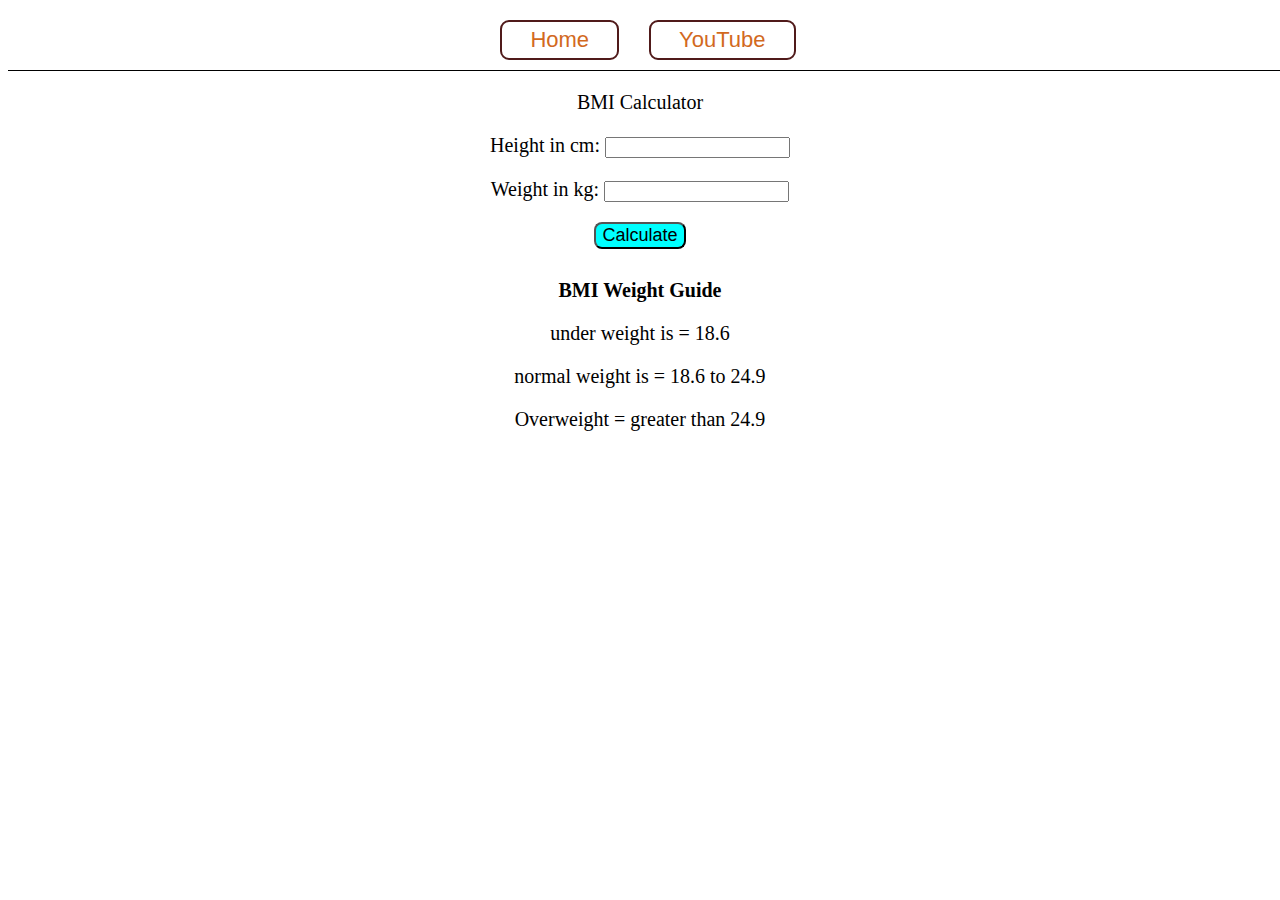
<file: Projects/BMI Calculator/index.html>
<!DOCTYPE html>
<html lang="en">
<head>
    <meta charset="UTF-8">
    <meta name="viewport" content="width=device-width, initial-scale=1.0">
    <title>BMI - Calculator</title>
    <link rel="stylesheet" href="./style.css">
    <script src="./script.js" defer></script>
</head>
<body>
    <header>
        <nav class="header">
            <div class="head-box"><a href="./index.html">Home</a></div>
            <div class="head-box"><a href="https://youtube.com/@chaiaurcode">YouTube</a></div>
        </nav>
    </header>
    <main class="canvas">
        <div>BMI Calculator</div>
        <div class="form">
            <form action="get">
                <p>
                    <label for="height">Height in cm:</label>
                <input type="text" name="height" id="height">
                </p>
                <p>
                    <label for="weight">Weight in kg:</label>
                <input type="text" name="weight" id="weight">
                </p>

                <button type="submit" class="button">Calculate</button>
            </form>
        </div>
        <div id="result">

        </div>
        <div class="guide">
            <strong>BMI Weight Guide</strong>
            <p>under weight is = 18.6</p>
            <p>normal weight is = 18.6 to 24.9</p>
            <p>Overweight = greater than 24.9 </p>
        </div>
    </main>
</body>
</html>
</file>
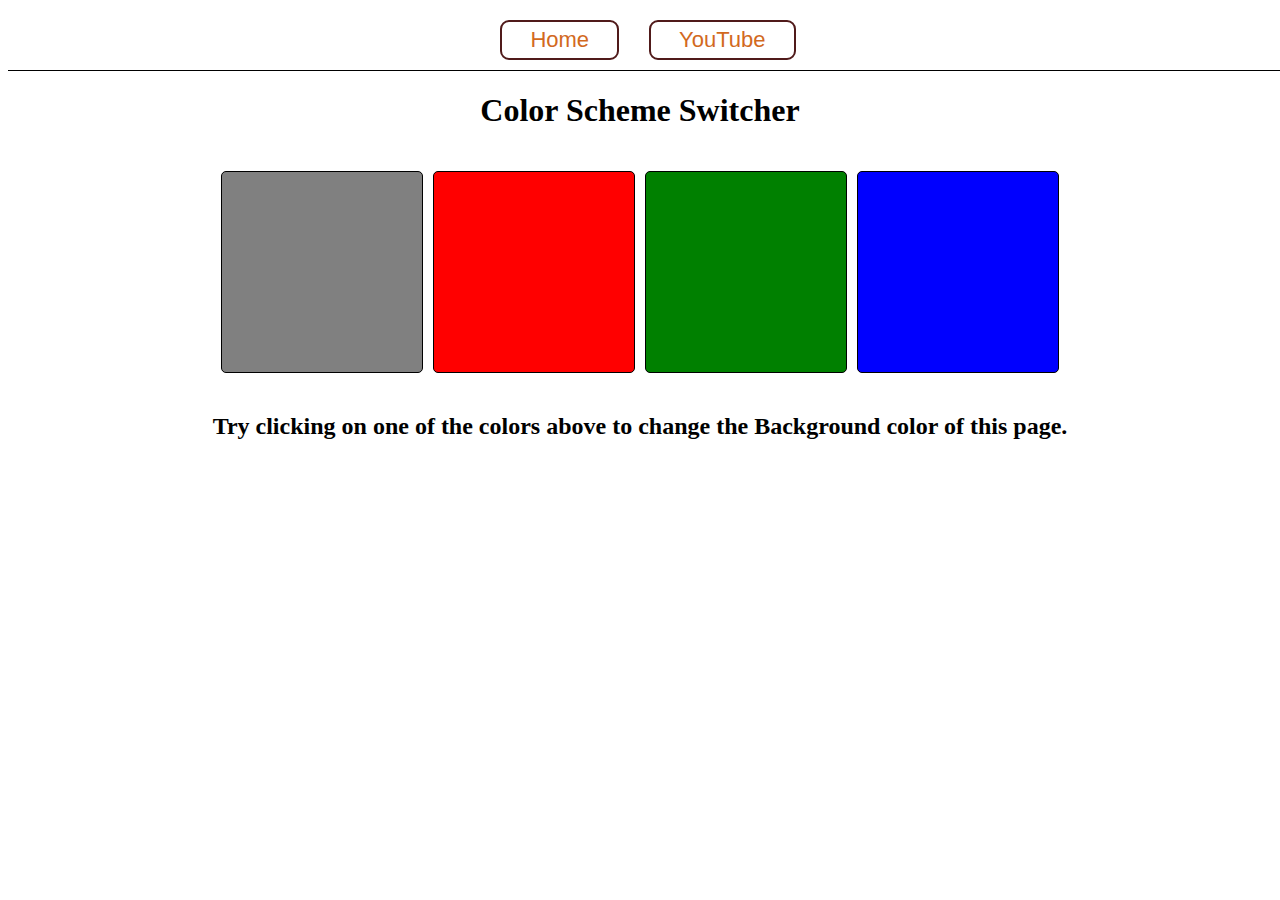
<file: Projects/Color Changer/index.html>
<!DOCTYPE html>
<html lang="en">
<head>
    <meta charset="UTF-8">
    <meta name="viewport" content="width=device-width, initial-scale=1.0">
    <title>Background color Switcher</title>
    <link rel="stylesheet" href="style.css">
</head>
<body>
    <header>
        <nav class="header">
            <div id="head-box"><a href="./index.html">Home</a></div>
            <div id="head-box"><a href="https://youtube.com/@chaiaurcode">YouTube</a></div>
        </nav>
    </header>
    <main>
        <h1>Color Scheme Switcher</h1>
        <div class="out-box">
            <div class="box" id="grey"></div>
            <div class="box" id="red"></div>
            <div class="box" id="green"></div>
            <div class="box" id="blue"></div>
        </div>

        <h2>
            Try clicking on one of the colors above to change the Background color of this page.
        </h2>
    </main>
    <script src="./Script.js"></script>
</body>
</html>
</file>
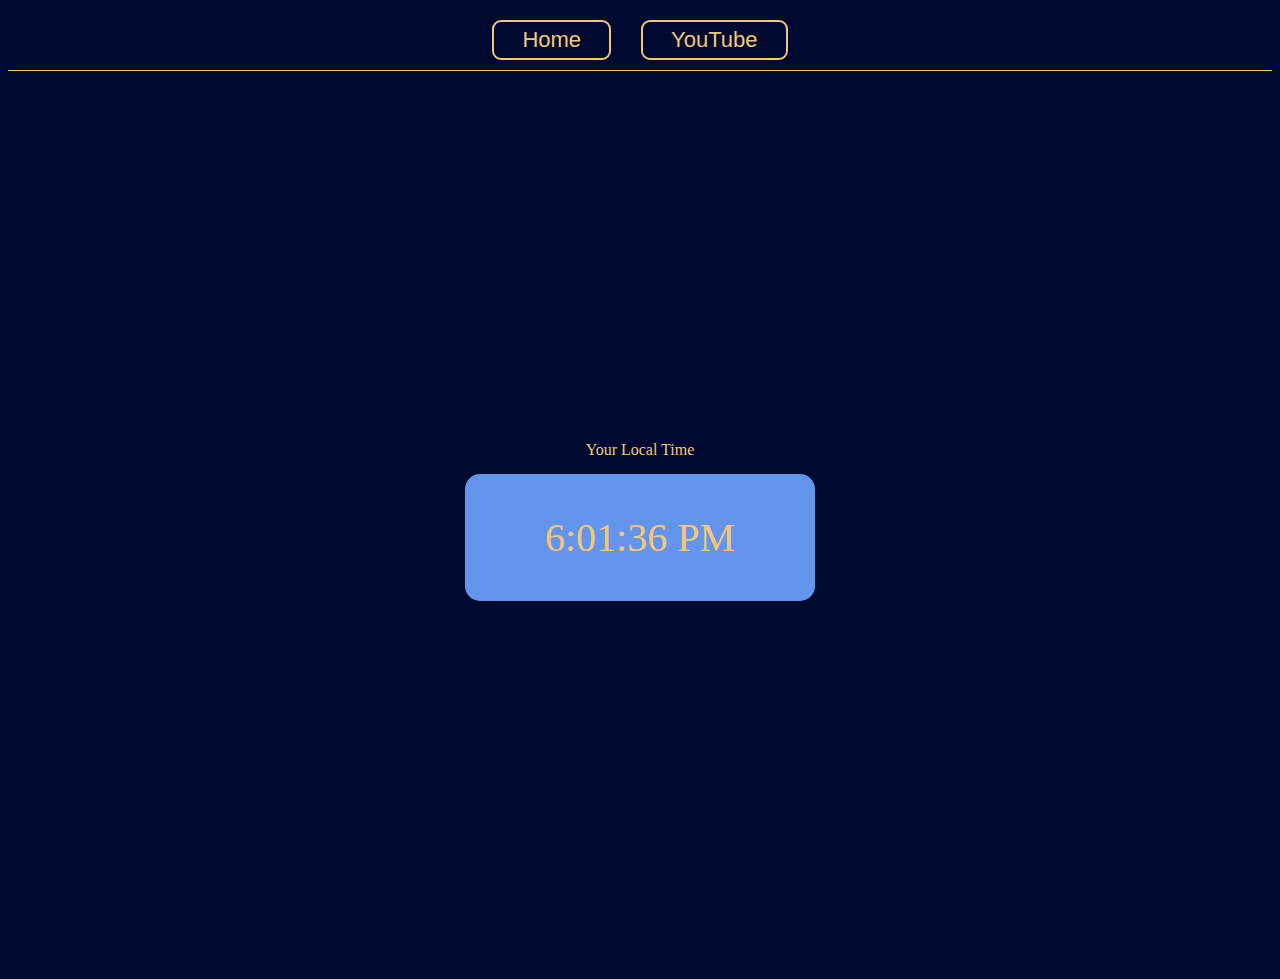
<file: Projects/Digital Clock/index.html>
<!DOCTYPE html>
<html lang="en">
<head>
    <meta charset="UTF-8">
    <meta name="viewport" content="width=device-width, initial-scale=1.0">
    <title>Digital Clock</title>
    <link rel="stylesheet" href="./style.css">
    <script src="./script.js" defer></script>
</head>
<body>
    <header>
        <nav class="header">
            <div class="head-box"><a href="./index.html">Home</a></div>
            <div class="head-box"><a href="https://youtube.com/@chaiaurcode">YouTube</a></div>
        </nav>
    </header>

    <div class="center">
        <div id="banner"><span>Your Local Time</span></div>
        <div id="clock"></div>
    </div>
</body>
</html>
</file>
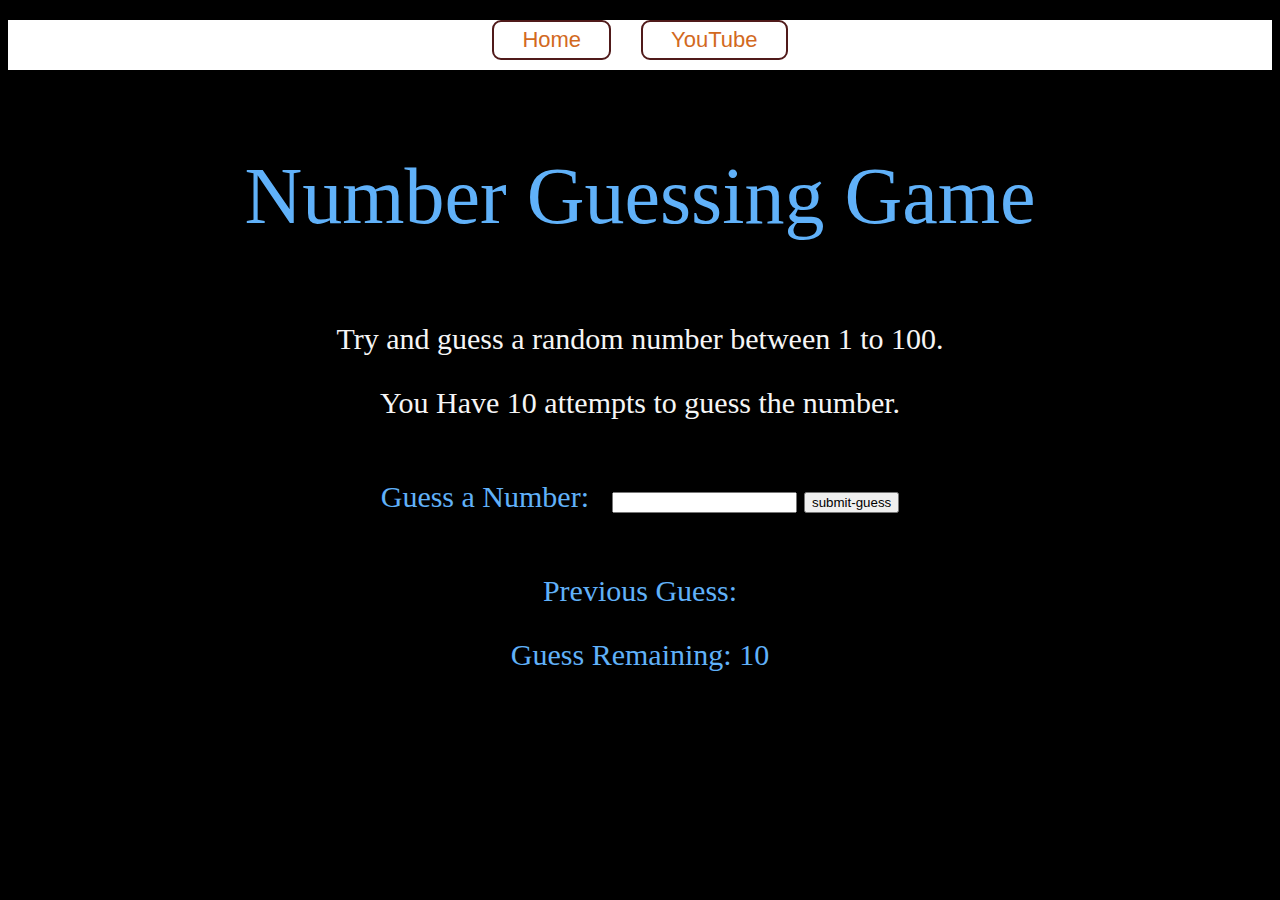
<file: Projects/Guess A Number/index.html>
<!DOCTYPE html>
<html lang="en">
<head>
    <meta charset="UTF-8">
    <meta name="viewport" content="width=device-width, initial-scale=1.0">
    <title>Guess Game</title>
    <link rel="stylesheet" href="style.css">
    <script src="./script.js" defer></script>
</head>
<body>
    <header>
        <nav class="header">
            <div class="head-box"><a href="./index.html">Home</a></div>
            <div class="head-box"><a href="https://youtube.com/@chaiaurcode">YouTube</a></div>
        </nav>
    </header>
    <div class="title">
        <p class="title-name">Number Guessing Game</p>
    </div>
    <div>
        <div class="desc">
            <p>Try and guess a random number between 1 to 100.</p>
            <p>You Have 10 attempts to guess the number.</p>
        </div>
        <div>
            <form class="form">
                <label for="guessField" id="guess">Guess a Number:&nbsp;&nbsp;</label>
                <input type="text" name="num" id="guessField" title="num">
                <input type="submit" value="submit-guess" class="submit">
            </form>
        </div>
        <div class="result">
            <p>Previous Guess: <span class="guess"></span></p>
            <p>Guess Remaining: <span class="lastResult">10</span></p>
            <p class="LowOrHigh"></p>
        </div>
    </div>
</body>
</html>
</file>
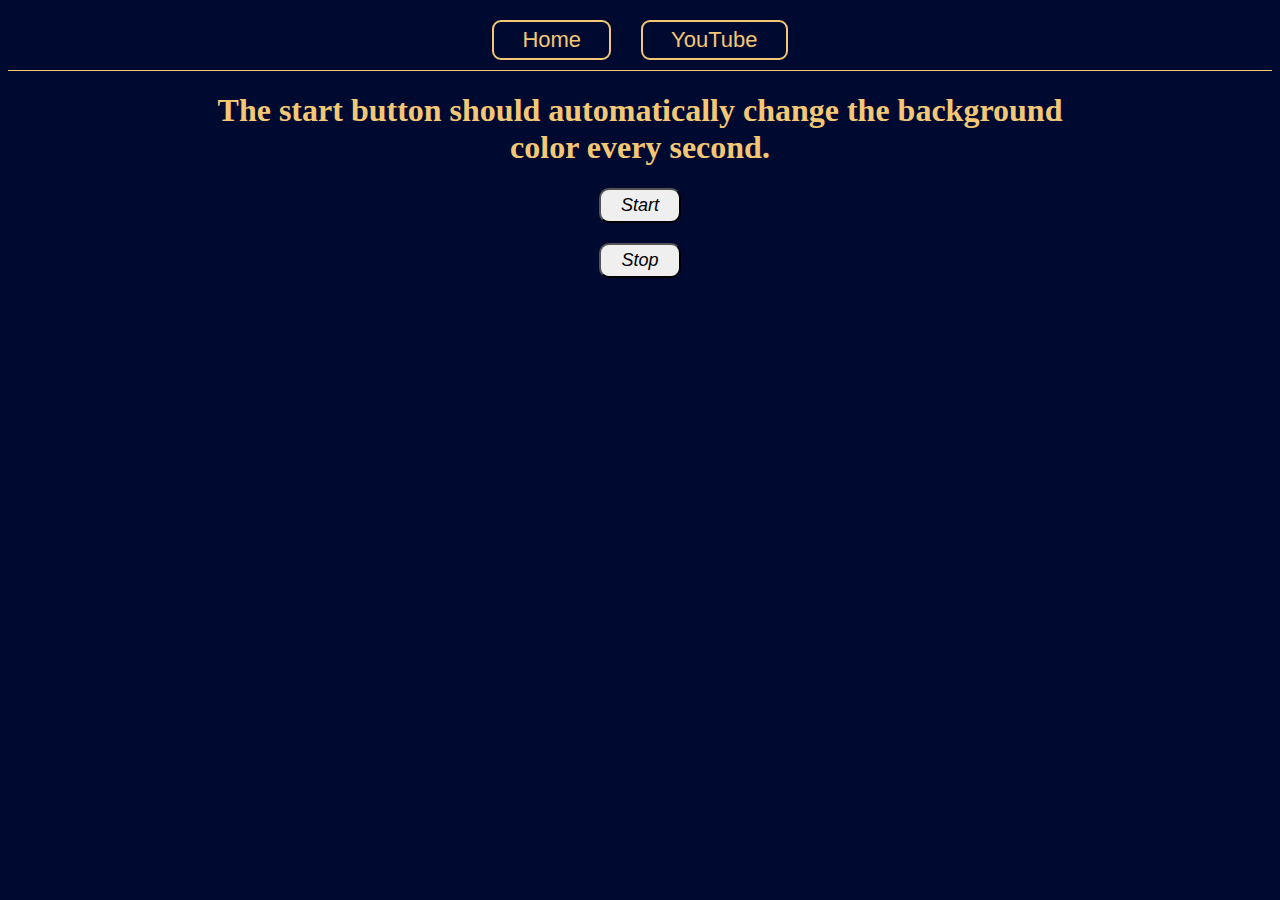
<file: Projects/UnlimitedColors/index.html>
<!DOCTYPE html>
<html lang="en">
<head>
    <meta charset="UTF-8">
    <meta name="viewport" content="width=device-width, initial-scale=1.0">
    <title>Unlimited Colors</title>
    <link rel="stylesheet" href="style.css">
    <script src="./script.js" defer></script>
</head>
<body>
    <header>
        <nav class="header">
            <div class="head-box"><a href="./index.html">Home</a></div>
            <div class="head-box"><a href="https://youtube.com/@chaiaurcode">YouTube</a></div>
        </nav>
    </header>

    <div class="center">
        <h1>The start button should automatically change the background color every second.</h1>
        <button class="start" id="start">Start</button>
        <button class="stop" id="stop">Stop</button>
    </div>
</body>
</html>
</file>
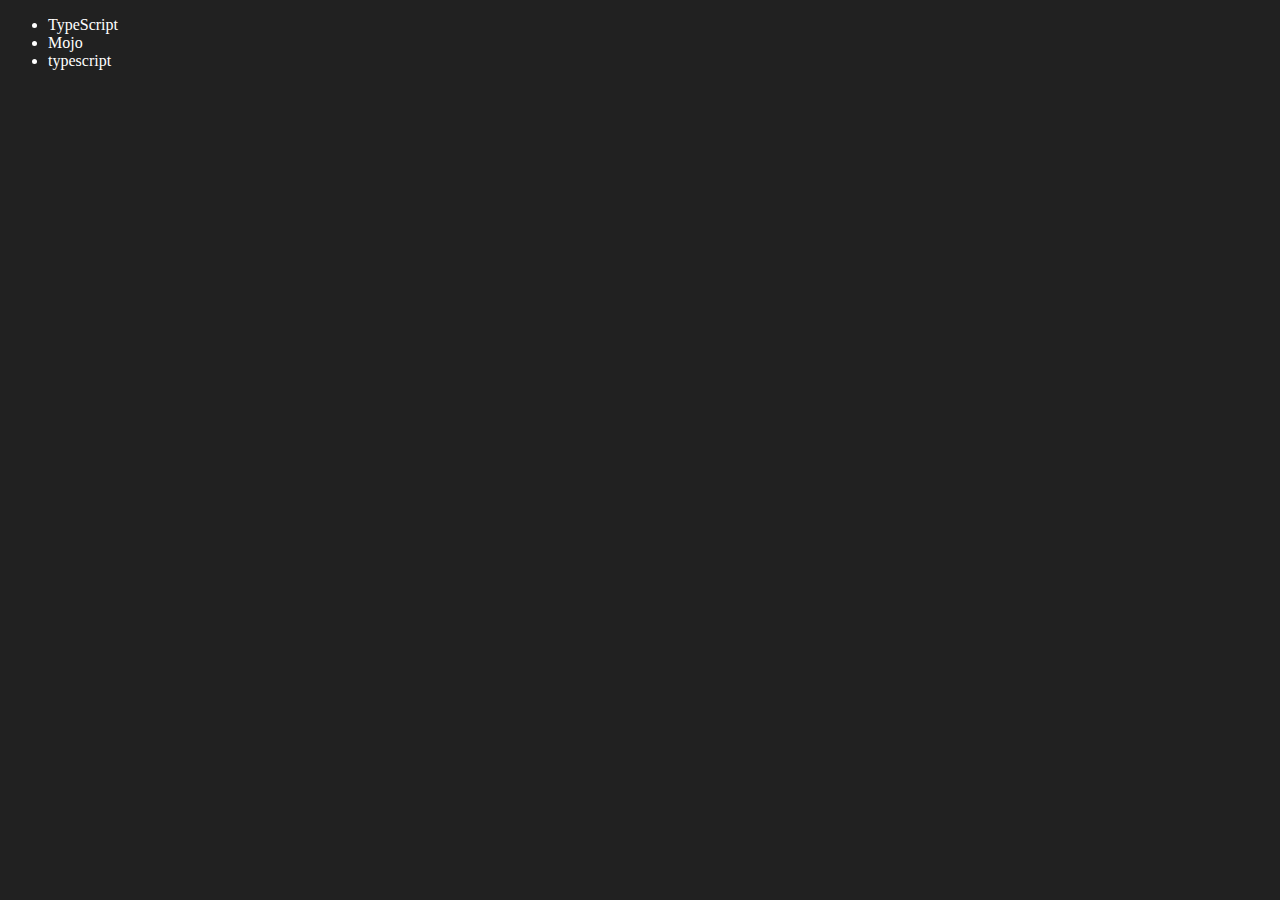
<file: 06_DOM/four.html>
<!DOCTYPE html>
<html lang="en">
<head>
    <meta charset="UTF-8">
    <meta http-equiv="X-UA-Compatible" content="IE=edge">
    <meta name="viewport" content="width=device-width, initial-scale=1.0">
    <title>Chai aur code | DOM</title>
</head>
<body style="background-color: #212121; color: #fff;">
    <ul class="language">
        <li>Javascript</li>
    </ul>
</body>
<script>
    function addLanguage(langName){
        const li = document.createElement('li');
        li.innerHTML = `${langName}`
        document.querySelector('.language').appendChild(li)
    }
    addLanguage("python")
    addLanguage("typescript")

    function addOptiLanguage(langName){
        const li = document.createElement('li');
        li.appendChild(document.createTextNode(langName))
        document.querySelector('.language').appendChild(li)
    }
    addOptiLanguage('golang')

    //Edit
    const secondLang = document.querySelector("li:nth-child(2)")
    console.log(secondLang);
    //secondLang.innerHTML = "Mojo"
    const newli = document.createElement('li')
    newli.textContent = "Mojo"
    secondLang.replaceWith(newli)

    //edit
    const firstLang = document.querySelector("li:first-child")
    firstLang.outerHTML = '<li>TypeScript</li>'

    //remove
    const lastLang = document.querySelector('li:last-child')
    lastLang.remove()


</script>
</html>
</file>
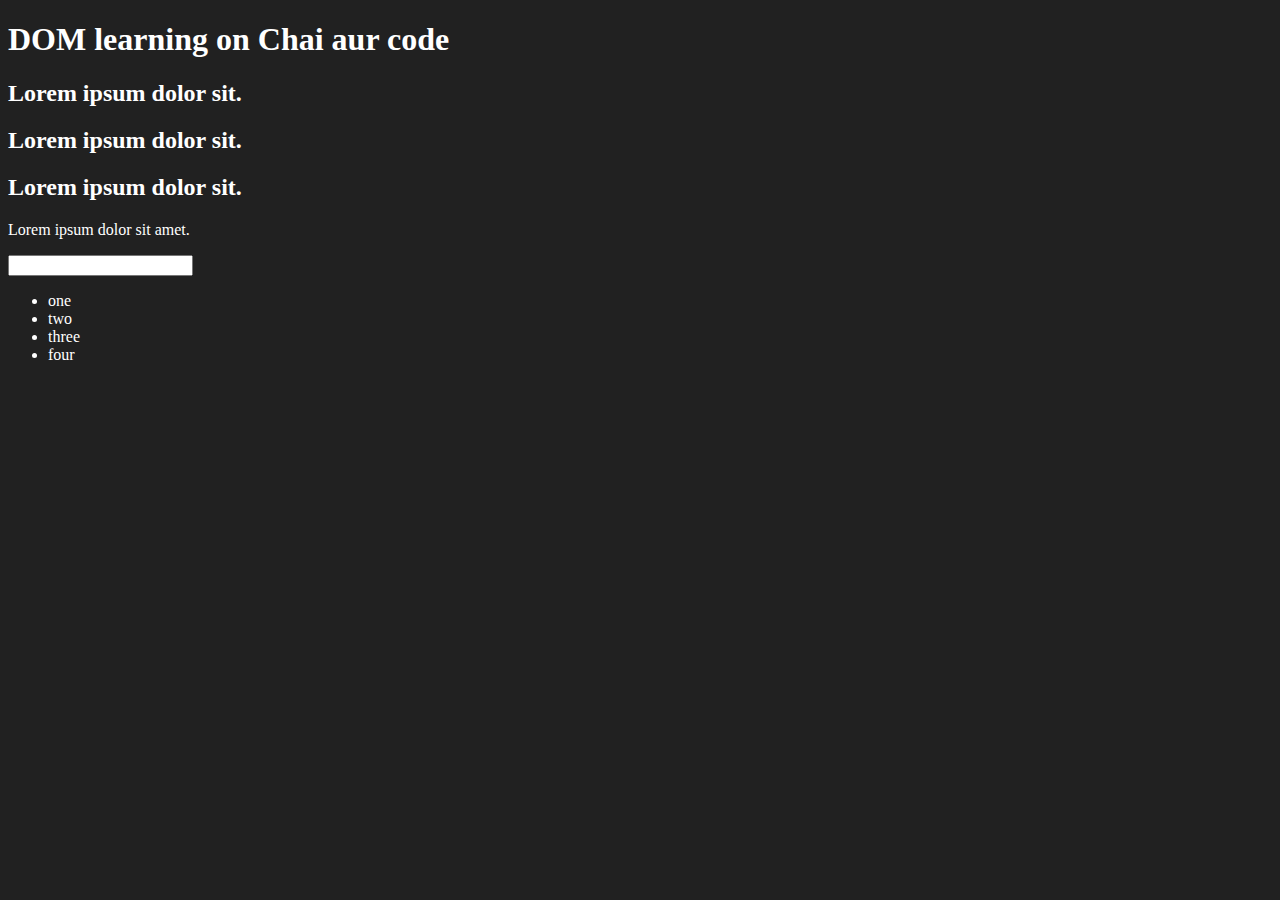
<file: 06_DOM/one.html>
<!doctype html>
<html lang="en">
    <head>
    <meta charset="UTF-8">
    <meta name="viewport" content="width=device-width, user-scalable=no, initial-scale=1.0, maximum-scale=1.0, minimum-scale=1.0">
    <meta http-equiv="X-UA-Compatible" content="ie=edge">
    <title>DOM Learning</title>
    <style>
        .bg-black{
            background-color: #212121;
            color: #fff;
        }
    </style>
    </head>
<body class="bg-black">
    <div>
        <h1  id="title" class="heading">DOM learning on Chai aur code <span style="display: none;">test text</span></h1>
        <h2>Lorem ipsum dolor sit.</h2>
        <h2>Lorem ipsum dolor sit.</h2>
        <h2>Lorem ipsum dolor sit.</h2>
        <p>Lorem ipsum dolor sit amet.</p>
        <input type="password" name="" id="">

        <ul>
            <li class="list-item">one</li>
            <li class="list-item">two</li>
            <li class="list-item">three</li>
            <li class="list-item">four</li>
        </ul>
    </div>
</body>
</html>
</file>
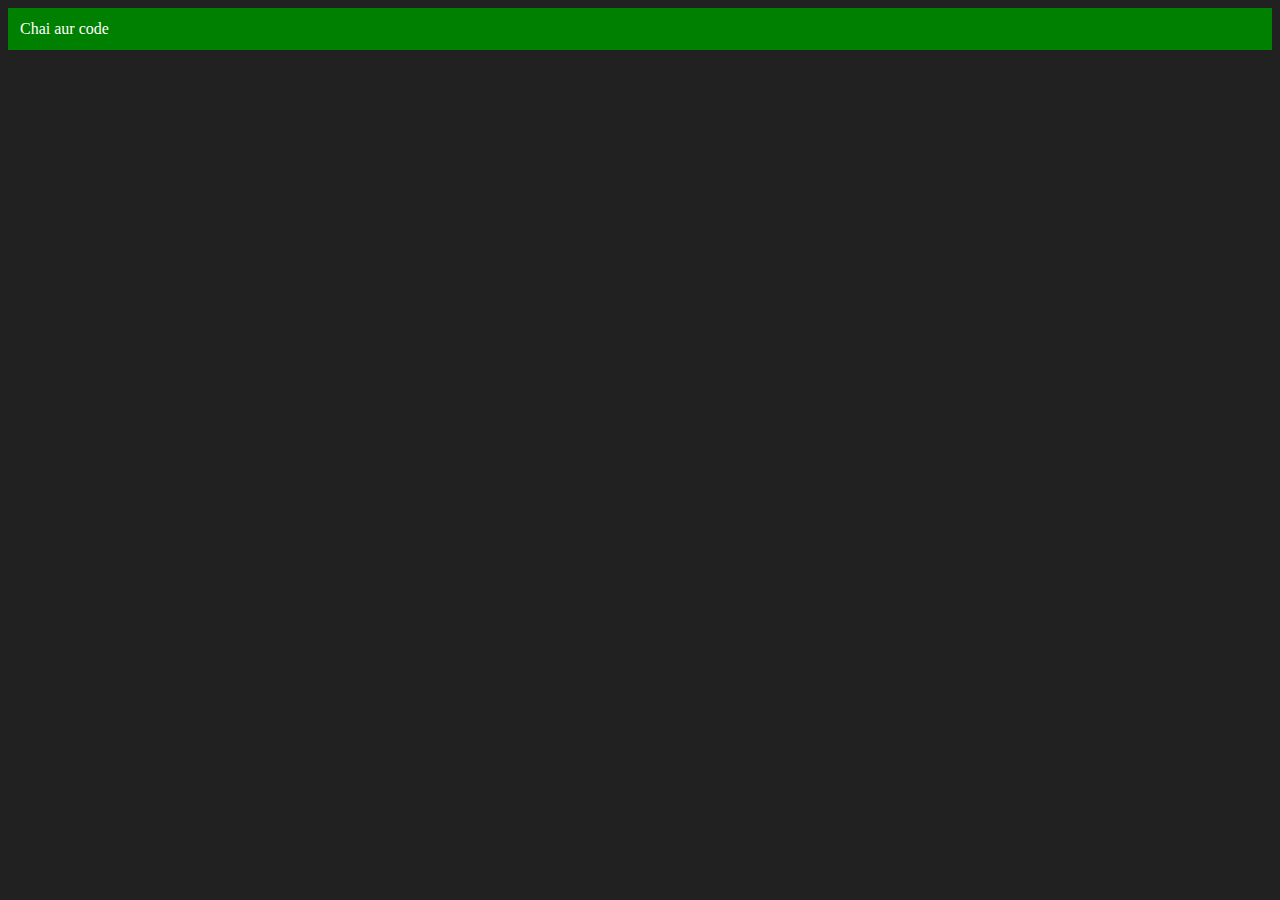
<file: 06_DOM/three.html>
<!DOCTYPE html>
<html lang="en">
<head>
    <meta charset="UTF-8">
    <meta http-equiv="X-UA-Compatible" content="IE=edge">
    <meta name="viewport" content="width=device-width, initial-scale=1.0">
    <title>Chai aur code </title>
</head>
<body style="background-color: #212121; color: #fff;">
    
</body>
<script>
    const div = document.createElement('div')
    console.log(div);
    div.className = "main"
    div.id = Math.round(Math.random() * 10 + 1)
    div.setAttribute("title", "generated title")
    div.style.backgroundColor = "green"
    div.style.padding = "12px"
    // div.innerText = "Chai aur code"
    const addText = document.createTextNode("Chai aur code")
    div.appendChild(addText)

    document.body.appendChild(div)
</script>
</html>
</file>
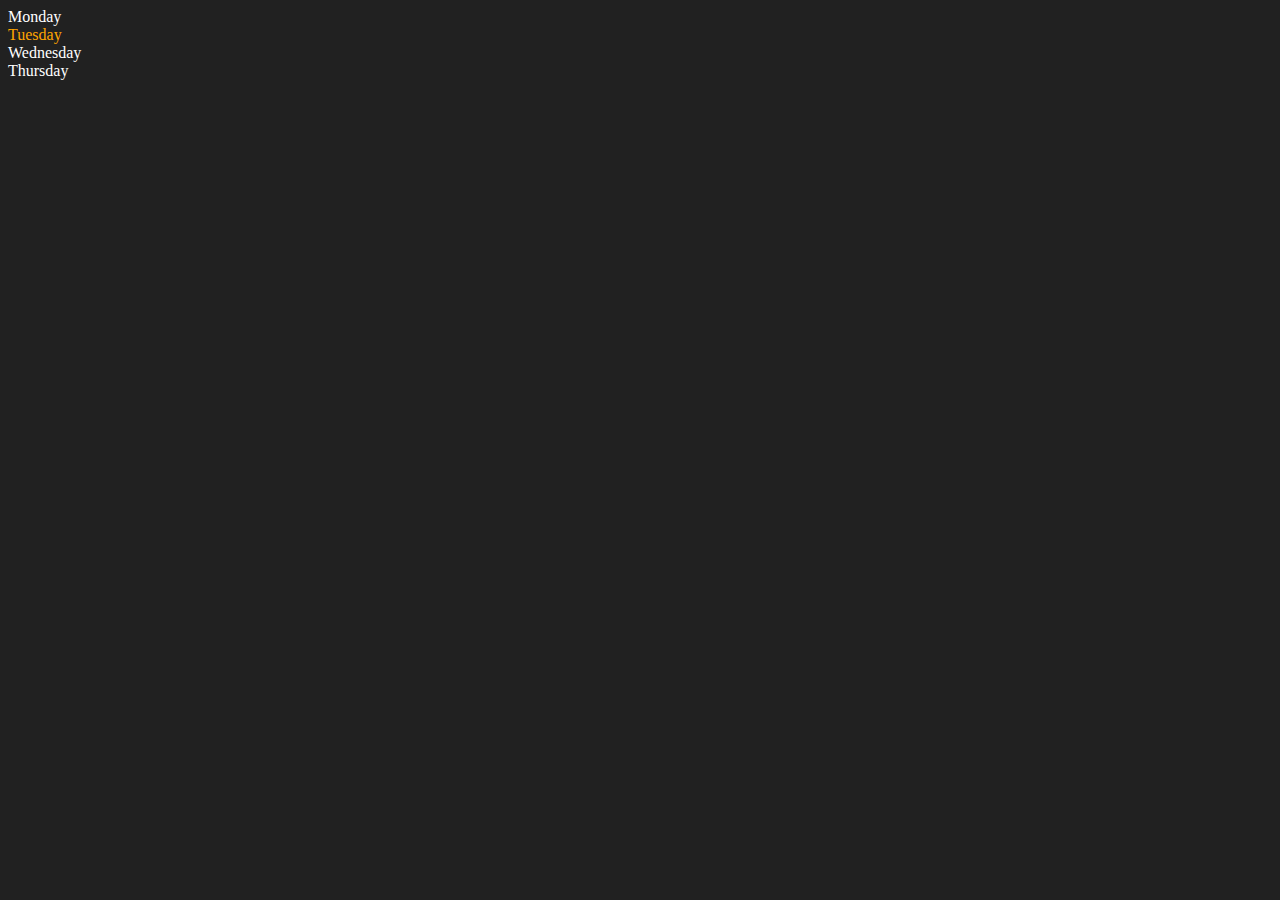
<file: 06_DOM/two.html>
<!DOCTYPE html>
<html lang="en">
<head>
    <meta charset="UTF-8">
    <meta http-equiv="X-UA-Compatible" content="IE=edge">
    <meta name="viewport" content="width=device-width, initial-scale=1.0">
    <title>DOM | Chai aur code</title>
</head>
<body style="background-color: #212121; color: #fff;">
    <div class="parent">
        <!-- this is a comment -->
        <div class="day">Monday</div>
        <div class="day">Tuesday</div>
        <div class="day">Wednesday</div>
        <div class="day">Thursday</div>
    </div>
</body>
<script>
    const parent = document.querySelector('.parent')
    // console.log(parent);
    // console.log(parent.children);
    // console.log(parent.children[1].innerHTML);

    // for (let i = 0; i < parent.children.length; i++) {
    //      console.log(parent.children[i].innerHTML);
        
    // }
    parent.children[1].style.color = "orange"
    // console.log(parent.firstElementChild);
    // console.log(parent.lastElementChild);

    const dayOne = document.querySelector('.day')
    // console.log(dayOne);
    // console.log(dayOne.parentElement);
    // console.log(dayOne.nextElementSibling);

    console.log("NODES: ", parent.childNodes);
</script>
</html>
</file>
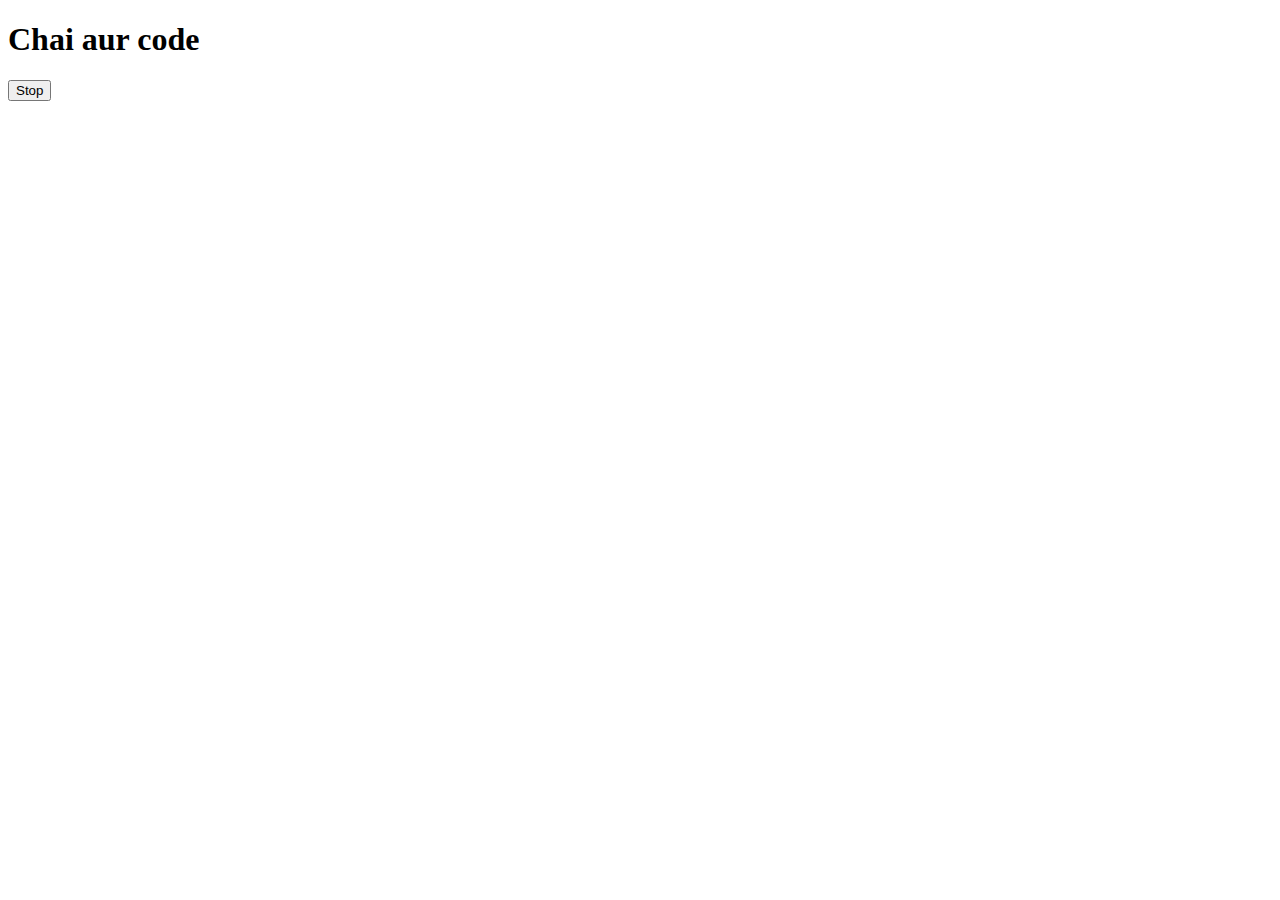
<file: 07_EventListners/proj1-eventListner/index2.html>
<!DOCTYPE html>
<html lang="en">
<head>
    <meta charset="UTF-8">
    <meta name="viewport" content="width=device-width, initial-scale=1.0">
    <title>Document</title>
</head>
<body>
    <h1>Chai aur code</h1>
    <button id="stop">Stop</button>
</body>
<script>
    const sayHitesh = function(){
        console.log("Hitesh");
    }
    const changeText = function(){
        document.querySelector('h1').innerHTML = "best JS series"
    }

    const changeMe = setTimeout(changeText, 2000)

    document.querySelector('#stop').addEventListener('click', function(){
        clearTimeout(changeMe)
        console.log("STOPPED")
    })
</script>
</html>
</file>
<file: Projects/BMI Calculator/style.css>
header{
    background-color: white;
    width: 100vw;
}
.header{
    margin-top: 20px;
    position: relative;
    display: flex;
    flex-direction: row;
    justify-content: center;
    gap: 30px;
    padding-bottom: 10px;
    border-bottom: 1px solid black;
}
.head-box{
    border: 2px solid rgb(80, 26, 26);
    border-radius: 9px;
    padding: 5px 28px;
    text-align: center;
    font-size: large;

}
a{
    text-decoration: none;
    font-size: 22px;
    font-family: 'Gill Sans', 'Gill Sans MT', Calibri, 'Trebuchet MS', sans-serif;
    color: chocolate;
}
.canvas{
    text-align: center;
    margin: 20px;
    font-size: 20px;
}
.form{
    margin: 20px 20px 30px 20px;
}

.button{
    font-size: large;
    font-family: Impact, Haettenschweiler, 'Arial Narrow Bold', sans-serif;
    background-color: aqua;
    border-radius: 8px;
}
#result{
    margin: 20px 20px 30px 20px;
}
</file>
<file: Projects/Color Changer/style.css>
header{
    background-color: white;
    width: 100vw;
}
.header{
    margin-top: 20px;
    position: relative;
    display: flex;
    flex-direction: row;
    justify-content: center;
    gap: 30px;
    padding-bottom: 10px;
    border-bottom: 1px solid black;
}
#head-box{
    border: 2px solid rgb(80, 26, 26);
    border-radius: 9px;
    padding: 5px 28px;
    text-align: center;
    font-size: large;

}
a{
    text-decoration: none;
    font-size: 22px;
    font-family: 'Gill Sans', 'Gill Sans MT', Calibri, 'Trebuchet MS', sans-serif;
    color: chocolate;
}


.box {
    border: 1px solid black;
    width: 200px;
    height: 200px;
    border-radius: 5px;
    margin: 0;
    position: relative;
}

.out-box {
    display: flex;
    flex-direction: row;
    text-align: center;
    justify-content: center;
    flex-wrap: wrap;
    gap: 10px;
    padding: 20px;
}

#grey {
    background-color: grey;
}

#red {
    background-color: red;
}

#green {
    background-color: green;
}

#blue {
    background-color: blue;
}
 body{
    text-align: center;
 }
</file>
<file: Projects/Digital Clock/style.css>
body{
    background-color: rgb(0, 10, 49);
    color: rgb(243, 199, 118);
}
.header{
    margin-top: 20px;
    position: relative;
    display: flex;
    flex-direction: row;
    justify-content: center;
    gap: 30px;
    padding-bottom: 10px;
    border-bottom: 1px solid rgb(243, 199, 118);
}
.head-box{
    border: 2px solid rgb(243, 199, 118);
    border-radius: 9px;
    padding: 5px 28px;
    text-align: center;
    font-size: large;

}
a{
    text-decoration: none;
    font-size: 22px;
    font-family: 'Gill Sans', 'Gill Sans MT', Calibri, 'Trebuchet MS', sans-serif;
    color: rgb(243, 199, 118);
}

.center{
    display: flex;
    height: 100vh;
    justify-content: center;
    align-items: center;
    flex-direction: column;

}
#clock{
    font-size: 40px;
    background-color: cornflowerblue;
    padding: 40px 80px;
    margin-top: 15px;
    border-radius: 15px;
}
</file>
<file: Projects/Guess A Number/style.css>
body{
    text-align: center;
    font-family: 'Brush Script MT', cursive;
    background-color: black;
    color: rgb(96, 177, 249);
    font-size: 30px;
}
header{
    background-color: white;
    width: 100%;
}
.header{
    margin-top: 20px;
    position: relative;
    display: flex;
    flex-direction: row;
    justify-content: center;
    gap: 30px;
    padding-bottom: 10px;
    border-bottom: 1px solid black;
}
.head-box{
    border: 2px solid rgb(80, 26, 26);
    border-radius: 9px;
    padding: 5px 28px;
    text-align: center;
    font-size: large;

}
a{
    text-decoration: none;
    font-size: 22px;
    font-family: 'Gill Sans', 'Gill Sans MT', Calibri, 'Trebuchet MS', sans-serif;
    color: chocolate;
}

.title-name{
    font-size: 80px;
    font-family: 'Brush Script MT', cursive;
}

.desc{
    font-size: 30px;
    color: whitesmoke;
    margin-bottom: 60px;
}

.result{
    margin-top: 60px;
}
</file>
<file: Projects/UnlimitedColors/style.css>
body{
    background-color: rgb(0, 10, 49);
    color: rgb(243, 199, 118);
}
.header{
    margin-top: 20px;
    position: relative;
    display: flex;
    flex-direction: row;
    justify-content: center;
    gap: 30px;
    padding-bottom: 10px;
    border-bottom: 1px solid rgb(243, 199, 118);
}
.head-box{
    border: 2px solid rgb(243, 199, 118);
    border-radius: 9px;
    padding: 5px 28px;
    text-align: center;
    font-size: large;
}
a{
    text-decoration: none;
    font-size: 22px;
    font-family: 'Gill Sans', 'Gill Sans MT', Calibri, 'Trebuchet MS', sans-serif;
    color: rgb(243, 199, 118);
}
.center{
    display: flex;
    width: 70%;
    margin: auto;
    text-align: center;
    justify-content: center;
    align-items: center;
    flex-direction: column;


}
.start{
    font-size: large;
    padding: 5px 20px 5px 20px;
    font-style: oblique;
    font-family: 'Franklin Gothic Medium', 'Arial Narrow', Arial, sans-serif;
    margin-bottom: 20px;
    border-radius: 10px;
}

.start:hover{
    background-color: rgb(64, 255, 0);
    transition: cubic-bezier(0.075, 0.82, 0.165, 1);
    transition-duration: 3s;

}
.stop{
    font-size: large;
    padding: 5px 20px 5px 20px;
    font-style: oblique;
    font-family: 'Franklin Gothic Medium', 'Arial Narrow', Arial, sans-serif;
    border-radius: 10px;
}

.stop:hover{
    background-color: rgb(225, 101, 0);
    transition: cubic-bezier(0.075, 0.82, 0.165, 1);
    transition-duration: 3s;
}
</file>
